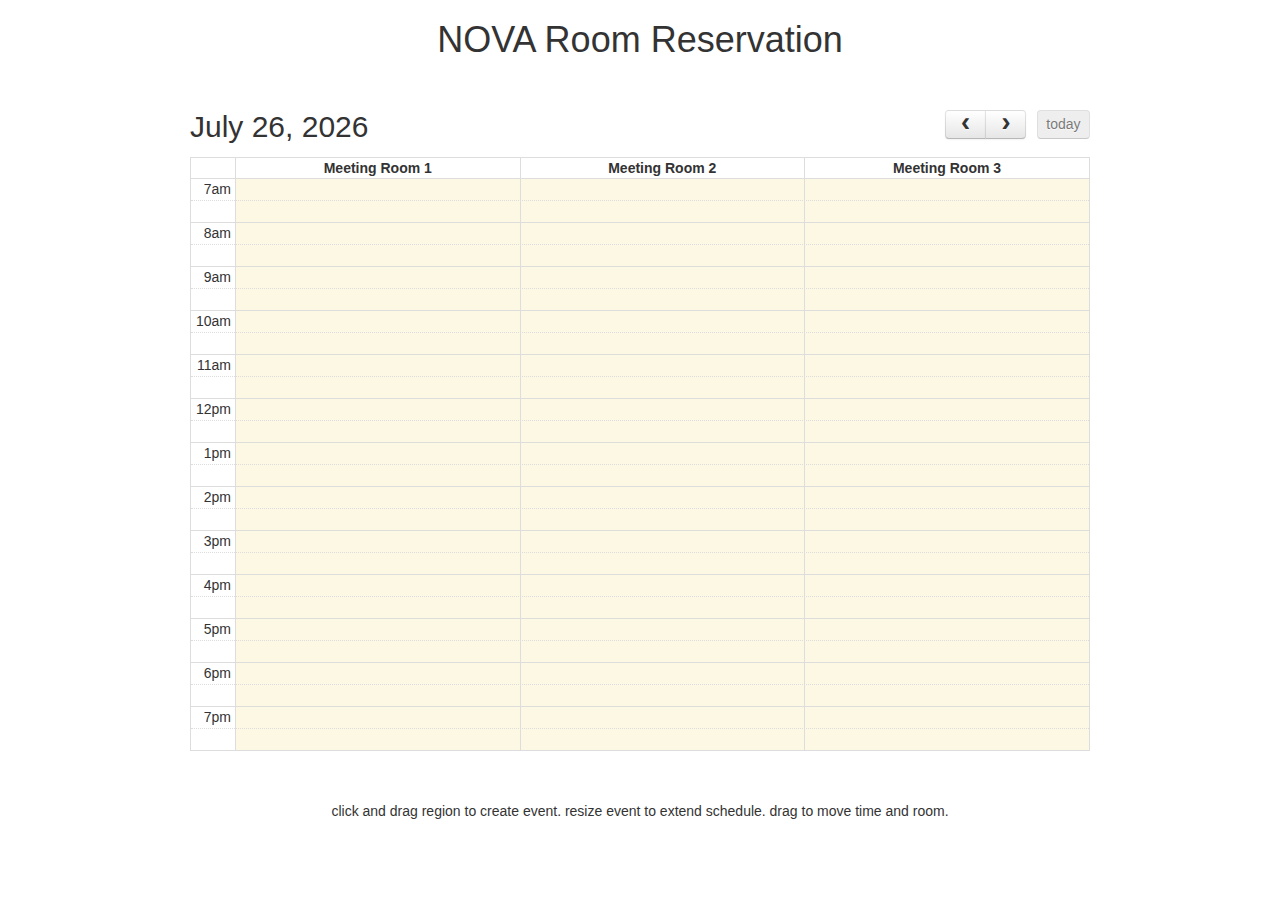
<file: index.html>
<!DOCTYPE html>
<html>
<head>
<title>NOVA Room Reservation</title>
<meta name="pio claudio" charset='utf-8' />
<link href='./lib/fullcalendar.min.css' rel='stylesheet' />
<link href='./lib/scheduler.min.css' rel='stylesheet' />
<link href='./lib/bootstrap.min.css' rel='stylesheet' />
<link href='./lib/norr.css' rel='stylesheet' />
<script src='./lib/moment.min.js'></script>
<script src='./lib/jquery.min.js'></script>
<script src='./lib/fullcalendar.min.js'></script>
<script src='./lib/scheduler.min.js'></script>
<script src='./lib/bootstrapmodal.min.js'></script>
<script>
	$(function() { // document ready
		$('#calendar').fullCalendar({
			defaultView: 'agendaDay',
			validRange: function(nowDate) {
				return {
					start: nowDate.clone().startOf('day').subtract(1, 'day'),
					end: nowDate.clone().endOf('day').add(1, 'month')
				};
			},
			height: 'auto',
			editable: true,
			selectable: true,
			minTime: '07:00',
			maxTime: '20:00',
			scrollTime: '07:00',
			eventLimit: true, // allow "more" link when too many events
			eventOverlap: false, // will cause the event to take up entire resource height
			header: {
				left: 'title',
				center: '',
				right: 'prev,next today',
			},
			views: {
				agendaTwoDay: {
					type: 'agenda',
					duration: { days: 2 },
					groupByResource: true
				}
			},
			allDaySlot: false,
			resources: [
				{ id: 'a', title: 'Meeting Room 1', eventColor: '#5cb85c' }, //green
				{ id: 'b', title: 'Meeting Room 2', eventColor: '#5bc0de' },  //light blue
				{ id: 'c', title: 'Meeting Room 3', eventColor: '#d9534f' }, //red
			],
			events: { // you can also specify a plain string like 'json/events.json'
				url: 'https://api.myjson.com/bins/15zkpf',
				error: function() {
					$('#script-warning').show();
				}
			},			
			select: function(start, end, jsEvent, view, resource) {
				if (start.isBefore(moment().startOf('day'))) return;
				$('#modalTitle').html("New Event");
				$('.modal-block input').toggleClass("hide-outline", false)
					.prop('disabled', false);
				$('#modalEventOwner').val('');
				$('#modalEventGroup').val('');
				$('#modalRoom').html($("#calendar").fullCalendar("getResourceById", resource.id).title);
				$('#modalStartTime').html(start.format('MMM Do h:mm A'));
				$('#modalEndTime').html(end.format('MMM Do h:mm A'));
				$('#modalEventResourceId').attr('value', resource.id);
				$('#modalEventId').attr('value', '0');
				$('#modalSave').show();
				$('#modalDelete').hide();
				$('#fullCalModal').modal();
			},
			eventClick: function(calEvent, jsEvent, view) {
				$('#modalTitle').html(calEvent.title);
				$('#modalEventId').attr('value', calEvent.id);
				$('#modalEventResourceId').attr('value', calEvent.resourceId);
				$('.modal-block input').toggleClass("hide-outline", true)
					.prop('disabled', true);
				$('#modalEventOwner').val(calEvent.owner);
				$('#modalEventGroup').val(calEvent.group);
				$('#modalRoom').html($("#calendar").fullCalendar("getResourceById", calEvent.resourceId).title);
				$("#modalStartTime").html(calEvent.start.format('MMM Do h:mm A'));
				$("#modalEndTime").html(calEvent.end.format('MMM Do h:mm A'));

				$('#modalSave').hide();
				$('#modalDelete').show();
				$('#fullCalModal').modal();
			},
			eventDrop: function(event, delta, revertFunc) {
				if (event.end.isBefore(moment())) {
					revertFunc();
					return;
				}
				if (!confirm("Are you sure about this change?")) {
					revertFunc();
					return;
				}
				var calendarJson = [];
				var calendarData = $('#calendar').fullCalendar('clientEvents');
				calendarData.forEach(function(calData) 
				{
					var eventJson = {};
					eventJson["id"] = calData.id;
					eventJson["resourceId"] = event.id == calData.id ? event.resourceId : calData.resourceId;
					eventJson["owner"] = calData.owner;
					eventJson["group"] = calData.group;
					eventJson["start"] = event.id == calData.id ? event.start.format() : calData.start._i;
					eventJson["end"] = event.id == calData.id ? event.end.format() : calData.end._i;
					eventJson["title"] = calData.title;
					calendarJson.push(eventJson);
				});
				updateSource(calendarJson);
			}, 
			eventResize: function(event, delta, revertFunc) {
				if (event.end.isBefore(moment())) {
					revertFunc();
					return;
				}
				if (!confirm("Are you sure about this change?")) {
					revertFunc();
					return;
				}
				var calendarJson = [];
				var calendarData = $('#calendar').fullCalendar('clientEvents');
				calendarData.forEach(function(calData) 
				{
					var eventJson = {};
					eventJson["id"] = calData.id;
					eventJson["resourceId"] = calData.resourceId;
					eventJson["owner"] = calData.owner;
					eventJson["group"] = calData.group;
					eventJson["start"] = event.id == calData.id ? event.start.format() : calData.start._i;
					eventJson["end"] = event.id == calData.id ? event.end.format() : calData.end._i;
					eventJson["title"] = calData.title;
					calendarJson.push(eventJson);
				});
				updateSource(calendarJson);	
			}
		});
		$('#fullCalModal').on('hidden.bs.modal', function () {
		  $('.requiredWarning').toggleClass("hide-element", true);
		});
	});
	function updateSource(calendarJson) {
		$.ajax({
			url:"https://api.myjson.com/bins/15zkpf",
			type:"PUT",
			data:JSON.stringify(calendarJson),
			contentType:"application/json; charset=utf-8",
			dataType:"json",
			success: function(data, textStatus, jqXHR){
				$('#fullCalModal').modal('hide');
				$('#calendar').fullCalendar('refetchEvents');
			}
		}); 
	};
	function onDeleteEvent() {
		if (!confirm("Are you sure to delete '" + $('#modalTitle').html() + "' event?")) {
			return;
		}
		var deleteID = $('#modalEventId').val();
		var calendarJson = [];
		var calendarData = $('#calendar').fullCalendar('clientEvents');
		calendarData.forEach(function(event) 
		{
			if (event.id != deleteID) {
				var eventJson = {};
				eventJson["id"] = event.id;
				eventJson["resourceId"] = event.resourceId;
				eventJson["owner"] = event.owner;
				eventJson["group"] = event.group;				
				eventJson["start"] = event.start._i;
				eventJson["end"] = event.end._i;
				eventJson["title"] = event.title;
				calendarJson.push(eventJson);
			}
		});
		updateSource(calendarJson);
	};
	function onSaveEvent() {
		if ( ($('#modalEventOwner').val() == "") || ($('#modalEventGroup').val() == "") ) {
			$('#modalEventOwnerWarning').toggleClass("hide-element", $('#modalEventOwner').val() != "");
			$('#modalEventGroupWarning').toggleClass("hide-element", $('#modalEventGroup').val() != "");
			$('#fullCalModal').modal();
			return;
		}
		$('.requiredWarning').toggleClass("hide-element", true);
		var calendarJson = [];
		
		var last7DayStart = moment().startOf('day').subtract(1,'day');
		var next7DayEnd = moment().startOf('day').add(1,'month');
		
		var eventJson = {};
		eventJson["id"] = "0";
		eventJson["resourceId"] = $('#modalEventResourceId').val();	
		eventJson["owner"] = $('#modalEventOwner').val();
		eventJson["group"] = $('#modalEventGroup').val();
		eventJson["start"] = moment($("#modalStartTime").html(), 'MMM Do h:mm A').format("YYYY-MM-DDTHH:mm:ss");
		eventJson["end"] = moment($("#modalEndTime").html(), 'MMM Do h:mm A').format("YYYY-MM-DDTHH:mm:ss");
		eventJson["title"] = eventJson["group"] + " (" +eventJson["owner"] + ")";

		console.log(eventJson["start"])
		var calendarData = $('#calendar').fullCalendar('clientEvents');
		var maxID = 1;
		calendarData.forEach(function(event) 
		{
			if (event.end.isBetween(last7DayStart, next7DayEnd)) {
				var eventJson = {};
				eventJson["id"] = event.id;
				eventJson["resourceId"] = event.resourceId;
				eventJson["owner"] = event.owner;
				eventJson["group"] = event.group;				
				eventJson["start"] = event.start._i;
				eventJson["end"] = event.end._i;
				eventJson["title"] = event.title;
				calendarJson.push(eventJson);
				maxID = Math.max(maxID, event.id);
			}
		});
		eventJson["id"] = (maxID+1).toString();
		calendarJson.push(eventJson);

		updateSource(calendarJson);
	};
</script>

</head>
<body>
<div class="text-center"><h1>NOVA Room Reservation</h1></div>
<div id='calendar'></div>
<div id="fullCalModal" class="modal fade" tabindex="-1">
    <div class="modal-dialog">
        <div class="modal-content">
            <div class="modal-header">
                <button type="button" class="close" data-dismiss="modal"><span aria-hidden="true">×</span> <span class="sr-only">close</span></button>
                <h4 id="modalTitle" class="modal-title"></h4>
            </div>
			<div id="modalBody" class="modal-body">
				<input type="hidden" id="modalEventId" value="">
				<input type="hidden" id="modalEventResourceId" value="">
				<div class="modal-block">
					<label>Name: </label>
					<input type="text" id="modalEventOwner">
					<span id="modalEventOwnerWarning" class="requiredWarning hide-element">* required</span>
				</div>
				<div class="modal-block">
					<label>Group: </label>
					<input type="text" id="modalEventGroup">
					<span id="modalEventGroupWarning" class="requiredWarning hide-element">* required</span>
				</div>
				<div class="modal-block">
					<label>Room: </label>
					<span id="modalRoom"></span>
				</div>
				<div class="modal-block">
					<label>Start: </label>
					<span id="modalStartTime"></span>
				</div>
				<div class="modal-block">
					<label>End: </label>
					<span id="modalEndTime"></span>
				</div>				
			</div>
            <div class="modal-footer">
				<button id="modalDelete" class="btn btn-default" onclick="onDeleteEvent()">Delete</button>
                <button id="modalSave" class="btn btn-primary" onclick="onSaveEvent()">Save</button>
            </div>
        </div>
    </div>
</div>
<div class="footer text-center">click and drag region to create event. resize event to extend schedule. drag to move time and room.</div>
</body>
</html>
</file>
<file: lib/norr.css>
/*!
 * NOVA Room Reservation v0.1
 * Pio Claudio
 */
 
body {
	margin: 0;
	padding: 0;
	font-family: "Lucida Grande",Helvetica,Arial,Verdana,sans-serif;
	font-size: 14px;
}
.modal-block label { 
	display: inline-block; 
	width: 150px; 
	text-align: right; 
}
.modal-block input:disabled{
	background-color:white;
}
.hide-outline {
	outline: none;
	box-shadow: none;
	border: none;
}
.hide-element {
	visibility: hidden;
}
.display-none {
	display:none;
}

.requiredWarning {
	color: red;
}
#calendar {
	max-width: 900px;
	margin: 50px auto;
}
</file>
<file: lib/scheduler.min.css>
/*!
 * FullCalendar Scheduler v1.6.2
 * Docs & License: https://fullcalendar.io/scheduler/
 * (c) 2017 Adam Shaw
 */.fc-resource-area .fc-cell-content,.fc-timeline .fc-cell-text{padding-left:4px;padding-right:4px}.fc-resource-area th>div,.fc-scroller-canvas,.fc-scroller-canvas>.fc-content,.fc-scroller-clip{position:relative}.fc-scroller-clip,.fc-timeline .fc-cell-content,tr.fc-collapsed>td,tr.fc-transitioning>td{overflow:hidden}.fc-no-scrollbars{background:rgba(255,255,255,0)}.fc-timeline .fc-body .fc-divider.ui-widget-header,.fc-timeline .fc-body .ui-widget-content{background-image:none}.fc-no-scrollbars::-webkit-scrollbar{width:0;height:0}.fc-scroller-canvas{box-sizing:border-box;min-height:100%}.fc-scroller-canvas>.fc-bg{z-index:1}.fc-scroller-canvas>.fc-content{z-index:2;border-style:solid;border-width:0}.ui-widget .fc-scroller-canvas>.fc-content{border-color:transparent}.fc-scroller-canvas.fc-gutter-left>.fc-content{border-left-width:1px;margin-left:-1px}.fc-scroller-canvas.fc-gutter-right>.fc-content{border-right-width:1px;margin-right:-1px}.fc-scroller-canvas.fc-gutter-top>.fc-content{border-top-width:1px;margin-top:-1px}.fc-rtl .fc-timeline{direction:rtl}.fc-timeline .fc-divider{width:3px;border-style:double}.fc-timeline .fc-head>tr>.fc-divider{border-bottom:0}.fc-timeline .fc-body>tr>.fc-divider{border-top:0}.fc-scrolled .fc-head .fc-scroller{z-index:2}.fc-timeline.fc-scrolled .fc-head .fc-scroller{box-shadow:0 3px 4px rgba(0,0,0,.075)}.fc-timeline .fc-body .fc-scroller{z-index:1}.fc-timeline .fc-scroller-canvas>div>div>table,.fc-timeline .fc-scroller-canvas>div>table{border-style:hidden}.fc-timeline .fc-scroller-canvas>.fc-content>.fc-rows>table{border-bottom-style:none}.fc-timeline td,.fc-timeline th{white-space:nowrap}.fc-timeline .fc-col-resizer{cursor:col-resize}.fc-timeline th{vertical-align:middle}.fc-timeline .fc-head .fc-cell-content{padding-top:3px;padding-bottom:3px}.fc-resource-area{width:30%}.fc-resource-area col{width:40%;min-width:70px}.fc-resource-area col.fc-main-col{width:60%}.fc-flat .fc-expander-space{display:none}.fc-ltr .fc-resource-area tr>*{text-align:left}.fc-rtl .fc-resource-area tr>*{text-align:right}.fc-resource-area .fc-super th{text-align:center}.fc-resource-area th .fc-cell-content{position:relative;z-index:1}.fc-resource-area th .fc-col-resizer,.fc-time-area .fc-bgevent,.fc-time-area .fc-highlight,.fc-time-area .fc-slats{position:absolute;top:0;bottom:0}.fc-resource-area th .fc-col-resizer{z-index:2;width:5px}.fc-ltr .fc-resource-area th .fc-col-resizer{right:-3px}.fc-rtl .fc-resource-area th .fc-col-resizer{left:-3px}tr.fc-transitioning>td>div{transition:margin-top .2s}tr.fc-collapsed>td>div{margin-top:-10px}.fc-body .fc-resource-area .fc-cell-content{padding-top:8px;padding-bottom:8px}.fc-no-overlap .fc-body .fc-resource-area .fc-cell-content{padding-top:5px;padding-bottom:5px}.fc-resource-area .fc-icon{width:1em;font-size:.9em;vertical-align:middle;margin-top:-1%}.fc-resource-area .fc-expander{cursor:pointer;color:#666}.fc-time-area col{min-width:2.2em}.fc-ltr .fc-time-area .fc-chrono th{text-align:left}.fc-rtl .fc-time-area .fc-chrono th{text-align:right}.fc-time-area .fc-slats{z-index:1;left:0;right:0}.fc-time-area .fc-slats table{height:100%}.fc-time-area .fc-slats .fc-minor{border-style:dotted}.fc-time-area .fc-slats td{border-width:0 1px}.fc-ltr .fc-time-area .fc-slats td{border-right-width:0}.fc-rtl .fc-time-area .fc-slats td{border-left-width:0}.fc-time-area .fc-bgevent-container,.fc-time-area .fc-highlight-container{position:absolute;z-index:2;top:0;bottom:0;width:0}.fc-ltr .fc-time-area .fc-bgevent-container,.fc-ltr .fc-time-area .fc-helper-container,.fc-ltr .fc-time-area .fc-highlight-container{left:0}.fc-rtl .fc-time-area .fc-bgevent-container,.fc-rtl .fc-time-area .fc-helper-container,.fc-rtl .fc-time-area .fc-highlight-container{right:0}.fc-time-area .fc-rows{position:relative;z-index:3}.fc-time-area .fc-rows .ui-widget-content{background:0 0}.fc-time-area .fc-rows td>div{position:relative}.fc-time-area .fc-rows .fc-bgevent-container,.fc-time-area .fc-rows .fc-highlight-container{z-index:1}.fc-time-area .fc-event-container{position:relative;z-index:2;width:0}.fc-time-area .fc-helper-container{position:absolute;z-index:3;top:0}.fc-time-area .fc-event-container{padding-bottom:8px;top:-1px}.fc-time-area tr:first-child .fc-event-container{top:0}.fc-no-overlap .fc-time-area .fc-event-container{padding-bottom:0;top:0}.fc-timeline .fc-now-indicator{z-index:3;top:0}.fc-time-area .fc-now-indicator-arrow{margin:0 -6px;border-width:6px 5px 0;border-left-color:transparent;border-right-color:transparent}.fc-time-area .fc-now-indicator-line{margin:0 -1px;bottom:0;border-left-width:1px}.fc-timeline-event{position:absolute;border-radius:0;padding:2px 0;margin-bottom:1px}.fc-no-overlap .fc-timeline-event{padding:5px 0;margin-bottom:0}.fc-ltr .fc-timeline-event{margin-right:1px}.fc-rtl .fc-timeline-event{margin-left:1px}.fc-timeline-event .fc-content{padding:0 1px;white-space:nowrap;overflow:hidden}.fc-timeline-event .fc-time{font-weight:700;padding:0 1px}.fc-rtl .fc-timeline-event .fc-time{display:inline-block}.fc-timeline-event .fc-title{padding:0 1px}.fc-timeline-event.fc-selected .fc-bg{display:none}.fc-ltr .fc-timeline-event .fc-title{padding-left:10px;margin-left:-8px}.fc-rtl .fc-timeline-event .fc-title{padding-right:10px;margin-right:-8px}.fc-ltr .fc-timeline-event.fc-not-start .fc-title{margin-left:-2px}.fc-rtl .fc-timeline-event.fc-not-start .fc-title{margin-right:-2px}.fc-body .fc-time-area .fc-following,.fc-timeline-event.fc-not-start .fc-title{position:relative}.fc-body .fc-time-area .fc-following:before,.fc-timeline-event.fc-not-start .fc-title:before{content:"";position:absolute;top:50%;margin-top:-5px;border:5px solid #000;border-top-color:transparent;border-bottom-color:transparent;opacity:.5}.fc-ltr .fc-body .fc-time-area .fc-following:before,.fc-ltr .fc-timeline-event.fc-not-start .fc-title:before{border-left:0;left:2px}.fc-rtl .fc-body .fc-time-area .fc-following:before,.fc-rtl .fc-timeline-event.fc-not-start .fc-title:before{border-right:0;right:2px}.fc-license-message{position:absolute;z-index:99999;bottom:1px;left:1px;background:#eee;border-color:#ddd;border-style:solid;border-width:1px 1px 0 0;padding:2px 4px;font-size:12px;border-top-right-radius:3px}
</file>
